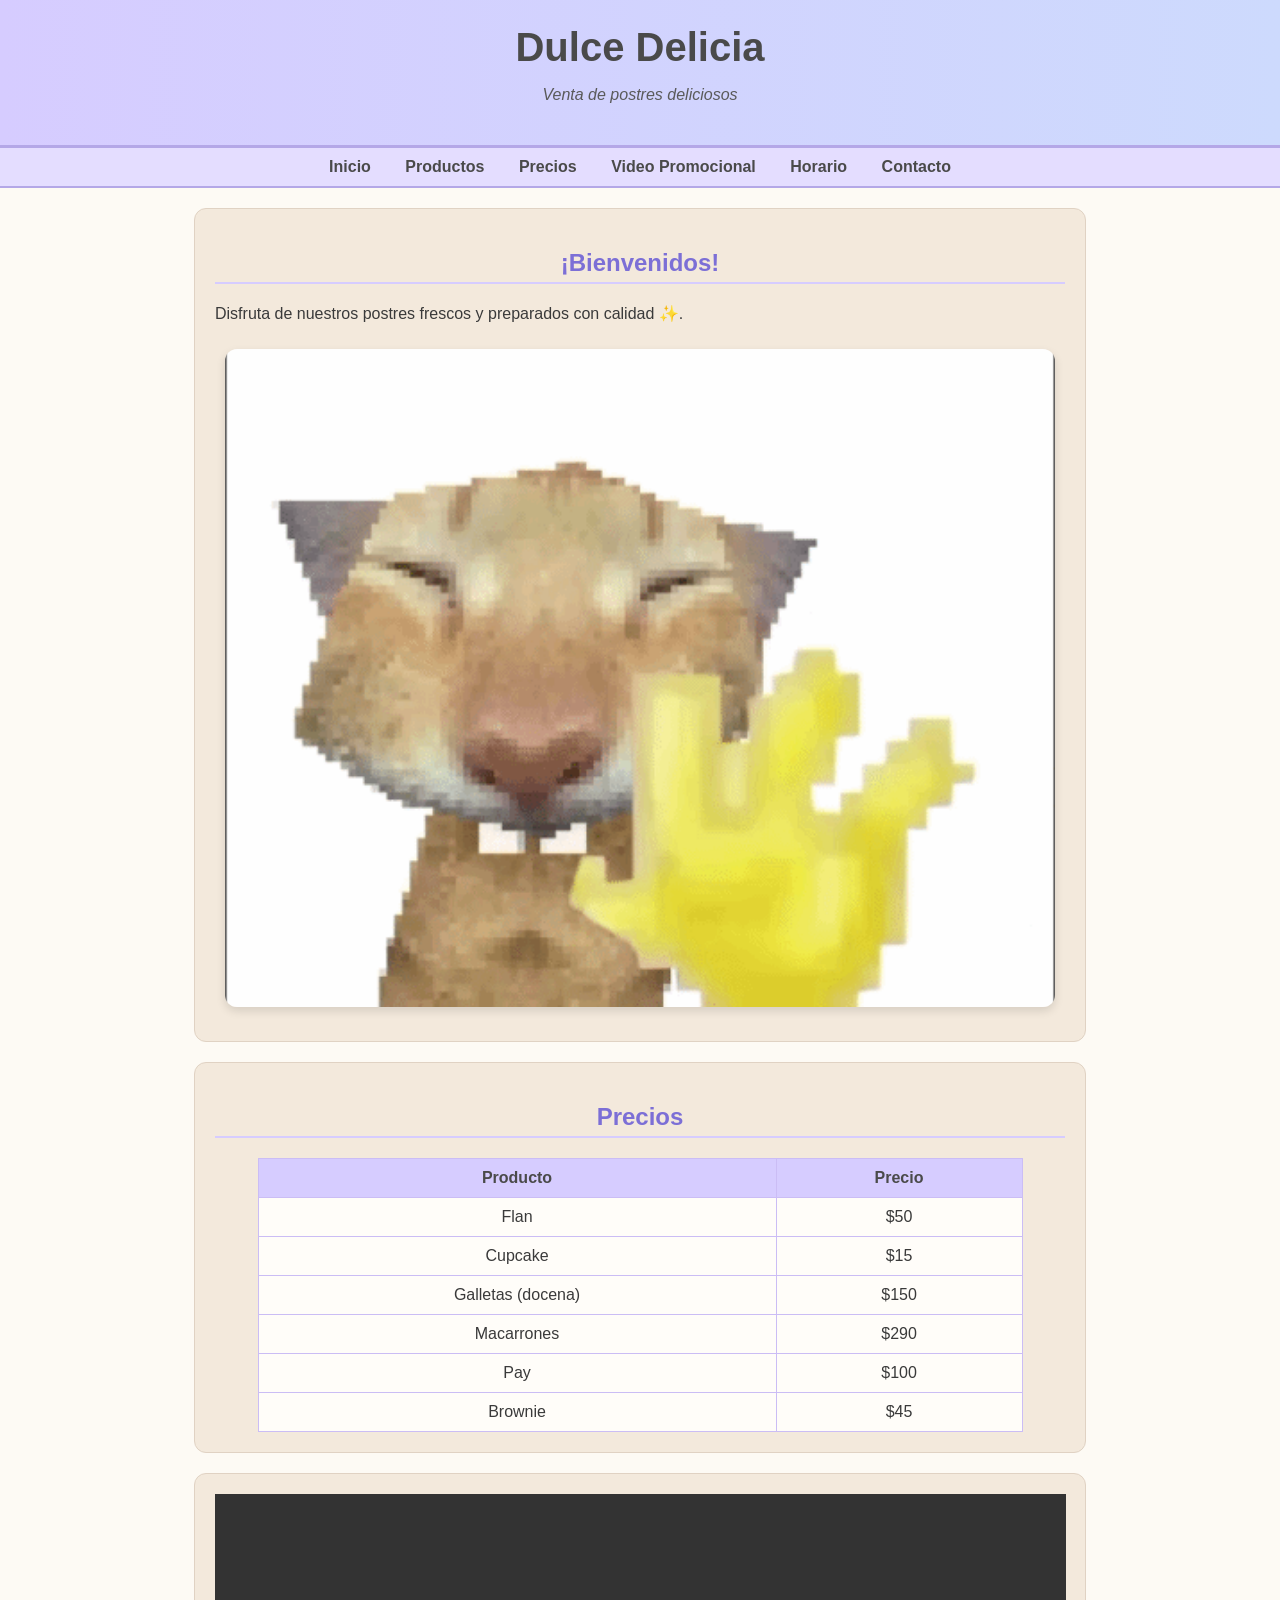
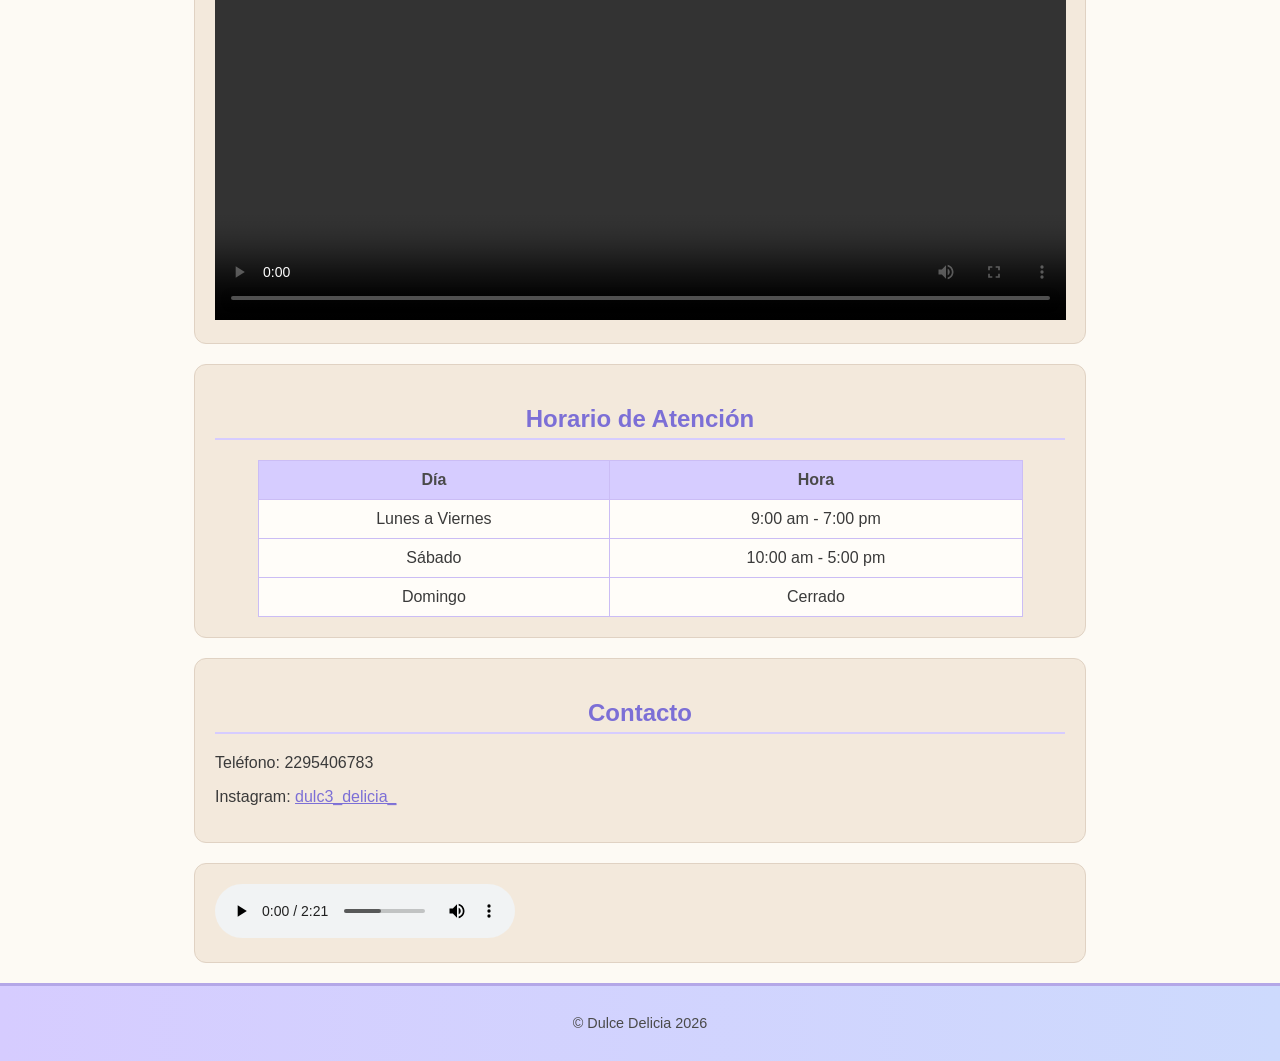
<file: index.html>
<!DOCTYPE html>
<html lang="es">
<head>
<meta charset="UTF-8">
<meta name="viewport" content="width=device-width, initial-scale=1.0">
<title>Dulce Delicia</title>
<link rel="stylesheet" href="estilo.css">
</head>
<body>

<header>
<h1>Dulce Delicia</h1>
<p>Venta de postres deliciosos</p>
</header>

<nav>
<ul>
<li><a href="#inicio">Inicio</a></li>
<li><a href="productos.html">Productos</a></li>
<li><a href="#precios">Precios</a></li>
<li><a href="#video">Video Promocional</a></li>
<li><a href="#horario">Horario</a></li>
<li><a href="#contacto">Contacto</a></li>
</ul>
</nav>

<section id="inicio">
<h2>¡Bienvenidos!</h2>
<p>Disfruta de nuestros postres frescos y preparados con calidad ✨.</p>
<img src="giff.gif" width="830">
</section>

<section id="precios">
<h2>Precios</h2>

<table border="1">
<tr>
<th>Producto</th>
<th>Precio</th>
</tr>

<tr>
<td>Flan</td>
<td>$50</td>
</tr>

<tr>
<td>Cupcake</td>
<td>$15</td>
</tr>

<tr>
<td>Galletas (docena)</td>
<td>$150</td>
</tr>

<tr>
<td>Macarrones</td>
<td>$290</td>
</tr>

<tr>
<td>Pay</td>
<td>$100</td>
</tr>

<tr>
<td>Brownie</td>
<td>$45</td>
</tr>
</table>
</section>

<section id="video">
<video width="851" controls>
<source src="video.mp4" type="video/mp4">
</video>
</section>

<section id="horario">
<h2>Horario de Atención</h2>

<table border="1">
<tr>
<th>Día</th>
<th>Hora</th>
</tr>

<tr>
<td>Lunes a Viernes</td>
<td>9:00 am - 7:00 pm</td>
</tr>

<tr>
<td>Sábado</td>
<td>10:00 am - 5:00 pm</td>
</tr>

<tr>
<td>Domingo</td>
<td>Cerrado</td>
</tr>
</table>
</section>

<section id="contacto">
<h2>Contacto</h2>
<p>Teléfono: 2295406783</p>
<p>Instagram: 
<a href="https://www.instagram.com/dulc3_delicia_" target="_blank">
dulc3_delicia_
</a>
</p>
</section>

<section>
<audio controls>
<source src="audio.mp3" type="audio/mpeg">
</audio>
</section>

<footer>
<p>© Dulce Delicia 2026</p>
</footer>
</body>
</html>
</file>
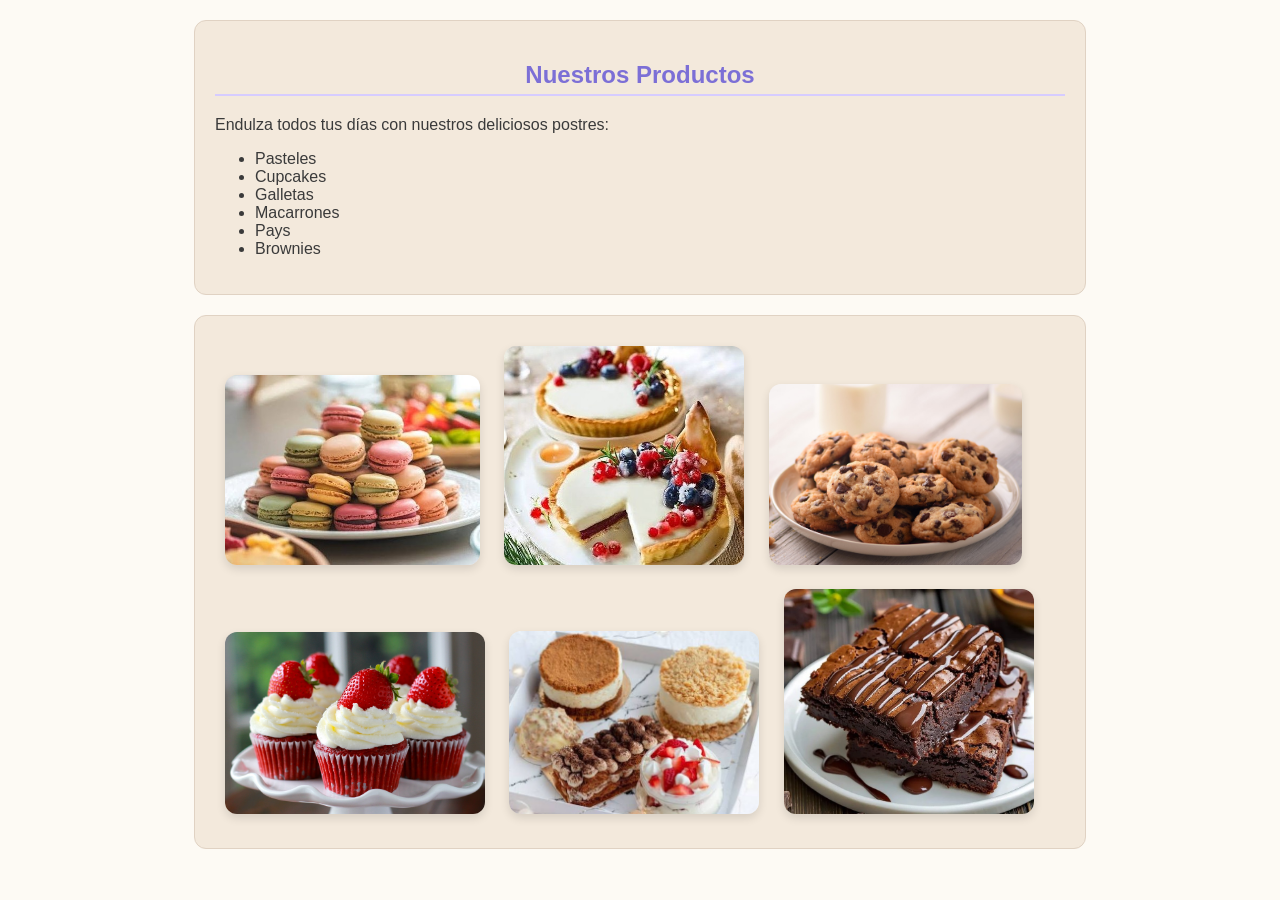
<file: productos.html>
<!DOCTYPE html>
<head>
<meta charset="utf-8">
<title>Productos</title>
<link rel="stylesheet" href="estilo.css">
</head>

<section>
<body>
<h2>Nuestros Productos</h2>
<p>Endulza todos tus días con nuestros deliciosos postres:</p>
<ul>
<li>Pasteles</li>
<li>Cupcakes</li>
<li>Galletas</li>
<li>Macarrones</li>
<li>Pays</li>
<li>Brownies</li>
</ul>
</section>
<section>
<img src="foto1.jpg" width="255">
<img src="foto2.jpg" width="240">
<img src="foto3.jpg" width="253">
<img src="foto4.jpg" width="260">
<img src="foto5.jpg" width="250">
<img src="foto6.jpg" width="250">
</section>
</body>
</html>
</file>
<file: estilo.css>
/* hoja de estilo */

body {
  font-family: Arial, sans-serif;
  background-color: #fdfaf4;
  color: #3a3a3a;
  margin: 0;
  padding: 0;
}

header {
  background: linear-gradient(90deg, #d6ccff, #cddafd);
  text-align: center;
  padding: 25px 10px;
  border-bottom: 3px solid #b4a7e7;
  color: #4a4a4a;
}

header h1 {
  margin: 0;
  font-size: 2.5em;
}

header p {
  font-style: italic;
  color: #5a5a5a;
}

nav {
  background-color: #e4ddff;
  padding: 10px;
  text-align: center;
  border-bottom: 2px solid #b4a7e7;
}

nav ul {
  list-style: none;
  padding: 0;
  margin: 0;
}

nav ul li {
  display: inline;
  margin: 0 15px;
}

nav a {
  text-decoration: none;
  color: #4a4a4a;
  font-weight: bold;
}

nav a:hover {
  color: #8a7be0;
  border-bottom: 2px solid #8a7be0;
}

section {
  padding: 20px;
  margin: 20px auto;
  max-width: 850px;
  background-color: #f3e9dc;
  border: 1px solid #e0d2c3;
  border-radius: 12px;
}

/* Titulos */
section h2 {
  text-align: center;
  border-bottom: 2px solid #d6ccff;
  padding-bottom: 5px;
  color: #7c6fd6;
}

/* Imagenes */
img {
  margin: 10px;
  border-radius: 12px;
  box-shadow: 0 4px 10px rgba(0,0,0,0.12);
}

/* Tablas */
table {
  margin: auto;
  border-collapse: collapse;
  width: 90%;
  background-color: #fffdf9;
}

table, td, th {
  border: 1px solid #cbbdf5;
}

td, th {
  padding: 10px;
  text-align: center;
}

th {
  background-color: #d6ccff;
  color: #4a4a4a;
}

footer {
  text-align: center;
  background: linear-gradient(90deg, #d6ccff, #cddafd);
  padding: 15px;
  margin-top: 20px;
  font-size: 0.9em;
  border-top: 3px solid #b4a7e7;
  color: #4a4a4a;
}

/* Links */
a {
  color: #7c6fd6;
}

a:hover {
  color: #5e52b8;
}
</file>
